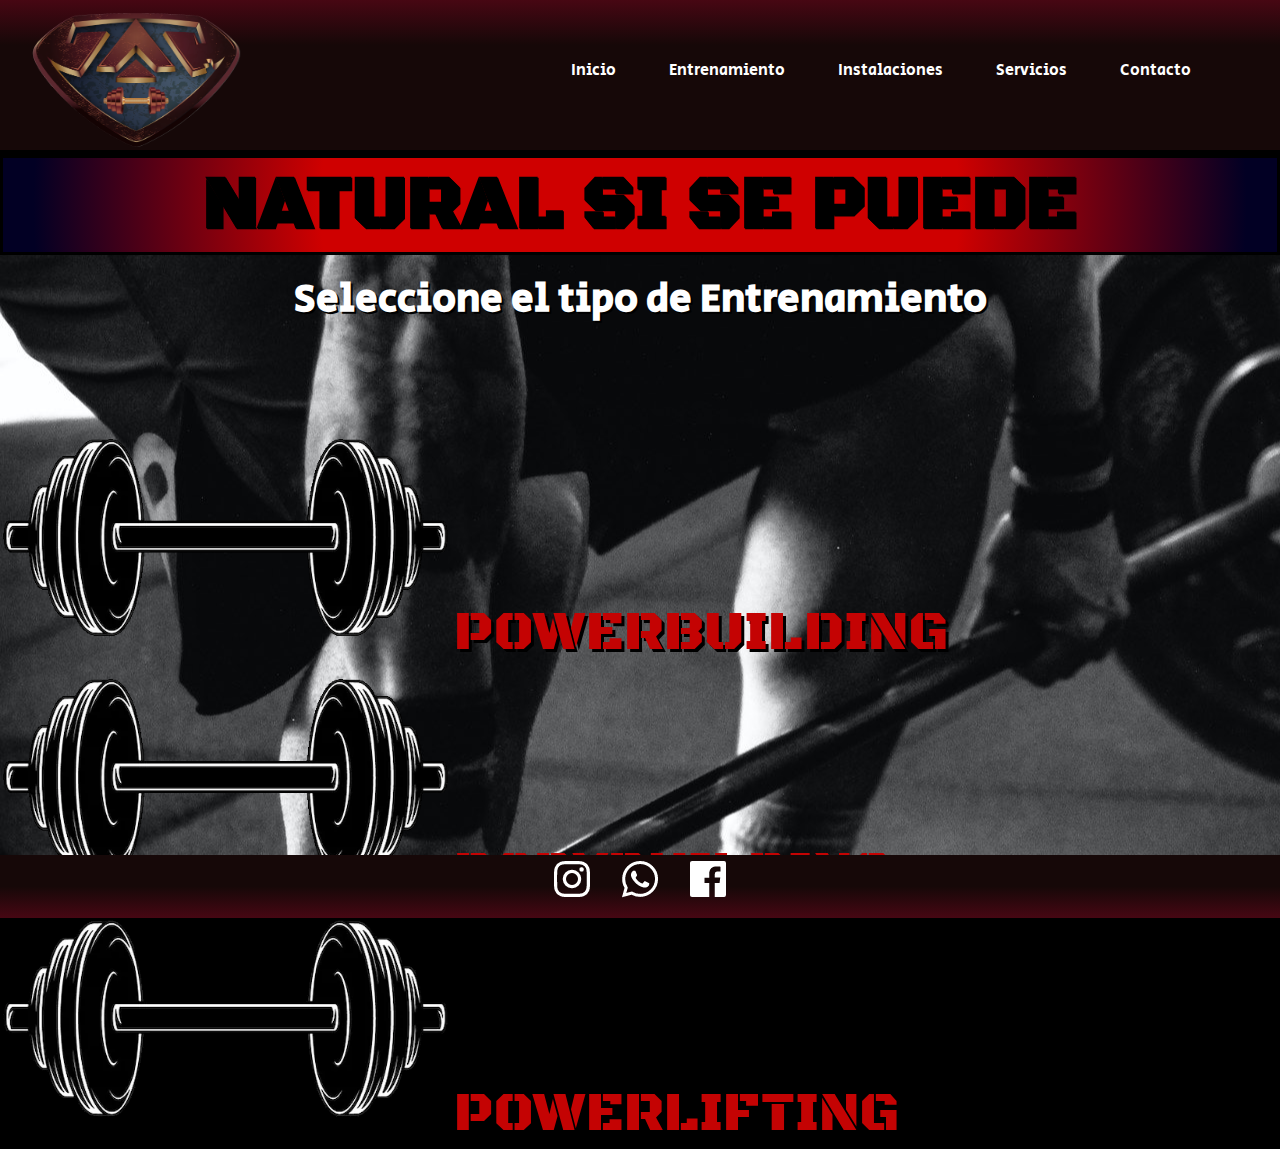
<file: index.html>
<!DOCTYPE html>
<html lang="en">
<head>
    <meta charset="UTF-8">
    <meta http-equiv="X-UA-Compatible" content="IE=edge">
    <meta name="viewport" content="width=device-width, initial-scale=1.0">
    <title>Zac Gym</title>
    <link rel="stylesheet" href="css/style.css">
    <link rel="preconnect" href="https://fonts.googleapis.com">
    <link rel="preconnect" href="https://fonts.gstatic.com" crossorigin>
    <link href="https://fonts.googleapis.com/css2?family=Anton&family=Black+Ops+One&family=Secular+One&display=swap" rel="stylesheet">
    <link href="https://cdn.jsdelivr.net/npm/bootstrap@5.3.0-alpha1/dist/css/bootstrap.min.css" rel="stylesheet" integrity="sha384-GLhlTQ8iRABdZLl6O3oVMWSktQOp6b7In1Zl3/Jr59b6EGGoI1aFkw7cmDA6j6gD" crossorigin="anonymous">
</head>
<body class="cuerpo">
    <header class="top">
        <input type="checkbox" name="" id="check">
        <label for="check" class="checkbtn">
            <img src="[data-uri]"/>
        </label>
        <a href="#" class="enlace">
            <img src="./assets/img/SoloLogo.png" alt="" class="logo">
        </a>
        <ul class="menu">
            <li><a class="active" href="index.html">Inicio</a></li>
                        
            <li><a href="entrenamiento.html">Entrenamiento</a></li>
                    
            <li><a href="instalaciones.html">Instalaciones</a></li>
                    
            <li><a href="servicios.html">Servicios</a></li>
                    
            <li><a href="contacto.html">Contacto</a></li>
        </ul>
    </header>

    <section>
        <h1 class="titulo1">NATURAL SI SE PUEDE</h1>
    </section>
    
    <div class="fondo">
        <div>
            <h2 class="titulo2">Seleccione el tipo de Entrenamiento</h2>
        </div>
        <div id="b">
            <div class="row justify-content-center">
                <aside class="col-12 col-xl-4 text-center d-flex flex-column align-items-center">
                    <img class="mancuerna" src="./assets/img/Mancuernapng.png" alt="">
                    <a href="entrenamiento.html" class="boton">POWERBUILDING</a>
                </aside>
                <aside class="col-12 col-xl-4 text-center d-flex flex-column align-items-center">
                    <img class="mancuerna" src="./assets/img/Mancuernapng.png" alt="">
                    <a href="entrenamiento.html" class="boton">BODYBUILDING</a>
                </aside>
                <aside class="col-12 col-xl-4 text-center d-flex flex-column align-items-center">
                    <img class="mancuerna" src="./assets/img/Mancuernapng.png" alt="">
                    <a href="entrenamiento.html" class="boton">POWERLIFTING</a>
                </aside>
            </div>
        </div>
    </div> 

    <footer class="pie">
        <a class="foot" href="https://www.instagram.com/clementeab.coach/" target="_blank"><img src="[data-uri]"/></a>
        <a class="foot" href="https://wa.me/5493813394247" target="_blank"><img src="[data-uri]"/></a>
        <a class="foot" href="https://www.facebook.com/clemente.antelobravo" target="_blank"><img src="[data-uri]"/></a>
    </footer>
</body>
</html>
</file>
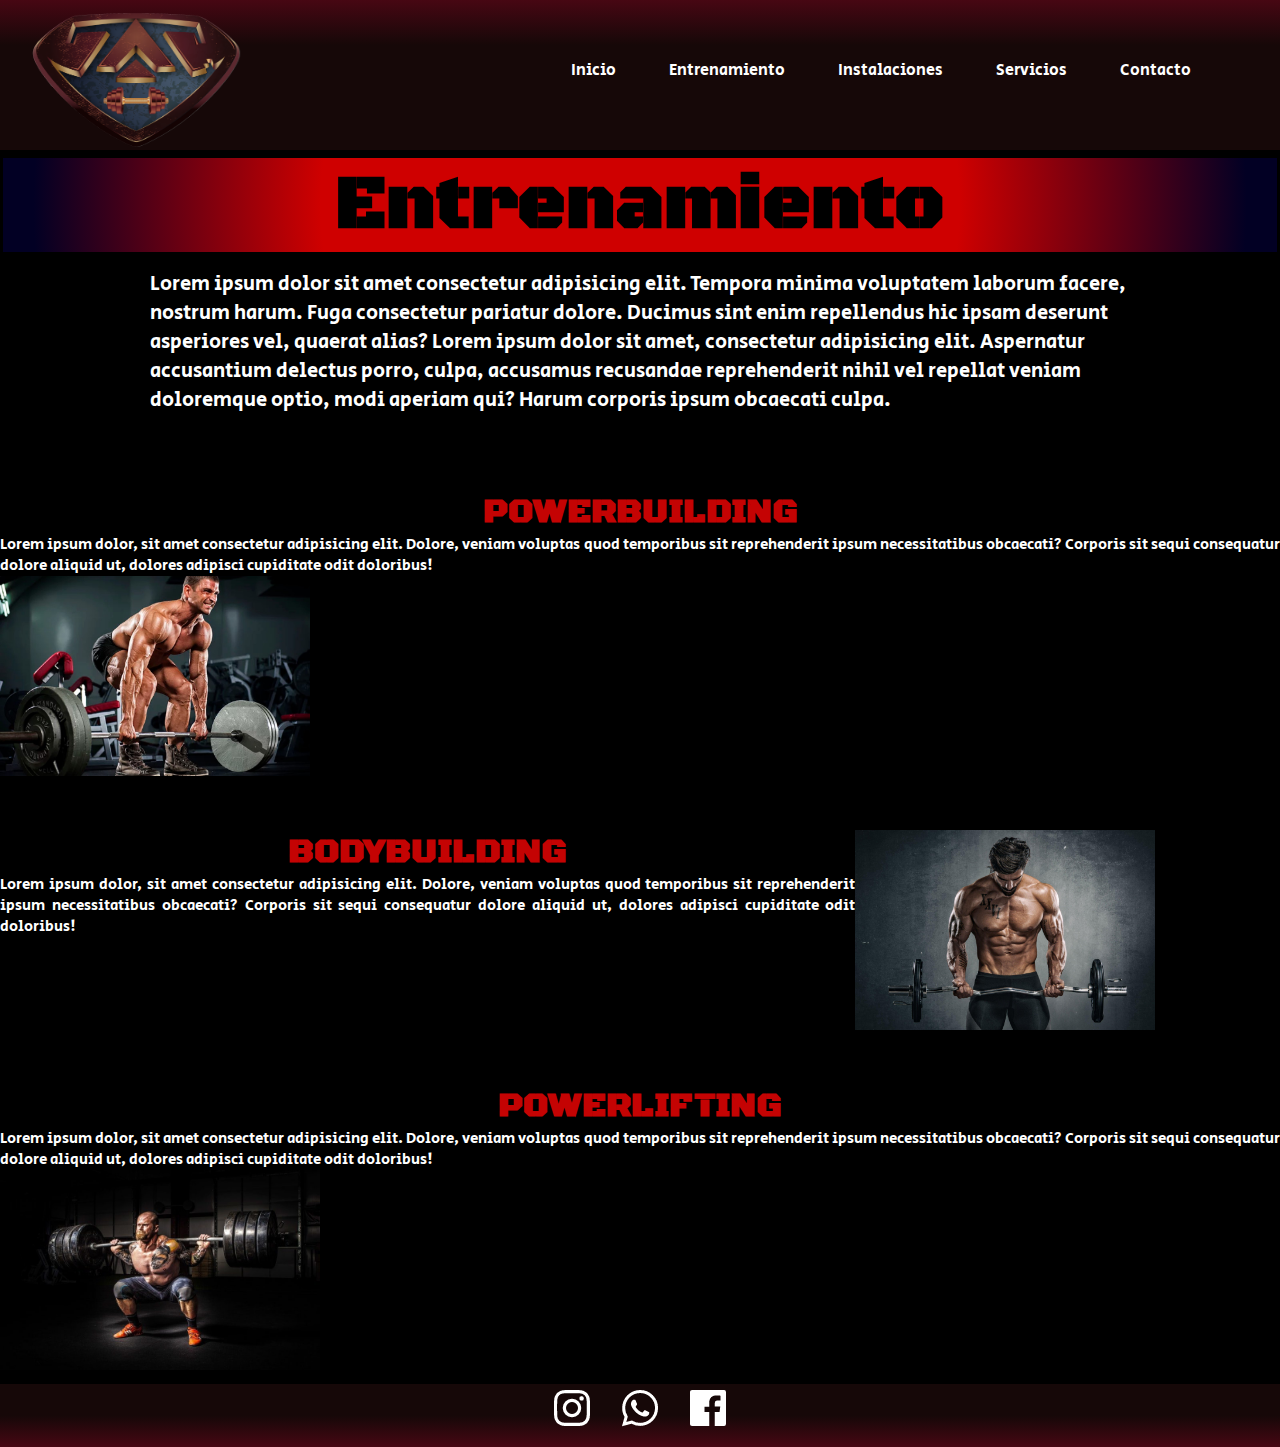
<file: entrenamiento.html>
<!DOCTYPE html>
<html lang="en">
<head>
    <meta charset="UTF-8">
    <meta http-equiv="X-UA-Compatible" content="IE=edge">
    <meta name="viewport" content="width=device-width, initial-scale=1.0">
    <title>Entrenamiento</title>
    <link rel="stylesheet" href="css/style.css">
    <link rel="preconnect" href="https://fonts.googleapis.com">
    <link rel="preconnect" href="https://fonts.gstatic.com" crossorigin>
    <link href="https://fonts.googleapis.com/css2?family=Anton&family=Black+Ops+One&family=Secular+One&display=swap" rel="stylesheet">
    <link href="https://cdn.jsdelivr.net/npm/bootstrap@5.3.0-alpha1/dist/css/bootstrap.min.css" rel="stylesheet" integrity="sha384-GLhlTQ8iRABdZLl6O3oVMWSktQOp6b7In1Zl3/Jr59b6EGGoI1aFkw7cmDA6j6gD" crossorigin="anonymous">
</head>
<body class="cuerpo">
    <header class="top">
        <input type="checkbox" name="" id="check">
        <label for="check" class="checkbtn">
            <img src="[data-uri]"/>
        </label>
        <a href="#" class="enlace">
            <img src="./assets/img/SoloLogo.png" alt="" class="logo">
        </a>
        <ul class="menu">
            <li><a class="active" href="index.html">Inicio</a></li>
                        
            <li><a href="entrenamiento.html">Entrenamiento</a></li>
                    
            <li><a href="instalaciones.html">Instalaciones</a></li>
                    
            <li><a href="servicios.html">Servicios</a></li>
                    
            <li><a href="contacto.html">Contacto</a></li>
        </ul>
    </header>

    <nav>
        <h2 class="col-lg-10 col-xl-8 col-xxl-6 titulo3">Entrenamiento</h2>
        <p class="texto1">
            Lorem ipsum dolor sit amet consectetur adipisicing elit. Tempora minima voluptatem laborum facere, nostrum harum. Fuga consectetur pariatur dolore. Ducimus sint enim repellendus hic ipsam deserunt asperiores vel, quaerat alias?
            Lorem ipsum dolor sit amet, consectetur adipisicing elit. Aspernatur accusantium delectus porro, culpa, accusamus recusandae reprehenderit nihil vel repellat veniam doloremque optio, modi aperiam qui? Harum corporis ipsum obcaecati culpa.
        </p>
    </nav>

    <div class="container espacio alineado">
        <div class="row">
            <div class="col-8 col-md-6 col-lg-4">
                <h3 class="subtitulo">POWERBUILDING</h3>
                <p class="texto2">Lorem ipsum dolor, sit amet consectetur adipisicing elit. Dolore, veniam voluptas quod temporibus sit reprehenderit ipsum necessitatibus obcaecati? Corporis sit sequi consequatur dolore aliquid ut, dolores adipisci cupiditate odit doloribus!</p>
            </div>
            <div class="col-1 col-md-2">
                <img class="img1" src="./assets/img/powerbuilding.jpg" alt="">
            </div>
        </div>
    </div>

    <div class="container">
        <div class="row bloque2">
            <div class="col-1 col-md-2">
                <img class="img1" src="./assets/img/bodybuilding.jpg" alt="">
            </div>
            <div class="col-11 col-md-6 col-lg-4">
                <h3 class="subtitulo">BODYBUILDING</h3>
                <p class="texto2">Lorem ipsum dolor, sit amet consectetur adipisicing elit. Dolore, veniam voluptas quod temporibus sit reprehenderit ipsum necessitatibus obcaecati? Corporis sit sequi consequatur dolore aliquid ut, dolores adipisci cupiditate odit doloribus!</p>
            </div>
        </div>
    </div>

    <div class="container">
        <div class="row bloque3">
            <div class="col-8 col-md-6 col-lg-4">
                <h3 class="subtitulo">POWERLIFTING</h3>
                <p class="texto2">Lorem ipsum dolor, sit amet consectetur adipisicing elit. Dolore, veniam voluptas quod temporibus sit reprehenderit ipsum necessitatibus obcaecati? Corporis sit sequi consequatur dolore aliquid ut, dolores adipisci cupiditate odit doloribus!</p>
            </div>
            <div class="col-1 col-md-2">
                <img class="img1" src="./assets/img/powerlifting.jpg" alt="">
            </div>
        </div>
    </div>

    <footer class="pie">
        <a class="foot" href="https://www.instagram.com/clementeab.coach/" target="_blank"><img src="[data-uri]"/></a>
        <a class="foot" href="https://wa.me/5493813394247" target="_blank"><img src="[data-uri]"/></a>
        <a class="foot" href="https://www.facebook.com/clemente.antelobravo" target="_blank"><img src="[data-uri]"/></a>
    </footer>
</body>
</html>
</file>
<file: css/style.css>
*{
    padding: 0;
    margin: 0;
    text-decoration: none;
    list-style: none;
    box-sizing: border-box;
}

.cuerpo{
    background-color: black;
}

.top{
    background: rgb(71,7,19);
    background: linear-gradient(180deg, rgba(71,7,19,1) 0%, rgba(22,8,8,1) 30%);
    width: 100%;
    height: 150px;
    align-items: center;
    padding-left: 2%;
    padding-right: 5%;
    padding-top: 3px;
    margin-bottom: 5px;
}

.enlace{
    position: absolute;
}

.logo{
    height: 150px;
    width: 225px;
}

.menu{
    border-radius: 15px;
    font-family: 'Secular One', sans-serif;
    float: right;
}

.menu li{
    display: inline-block;
    line-height: 135px;
    margin: 0 5px;
}

.menu li a{
    text-decoration: none;
    color: white;
    padding: 20px;
}

.menu li a:hover{
    background: rgb(71, 7, 19);
    border-radius: 15px;
    padding-top: 5px;
    padding-bottom: 5px;
}

.checkbtn{
    float: right;
    line-height: 140px;
    margin-right: 40px;
    cursor: pointer;
    display: none;
}

#check{
    display: none;
}

.titulo1{
    font-family: 'Black Ops One';
    border: solid black;
    color: black;
    text-align: center;
    font-size: 75px;
    background: rgb(207,0,0);
    background: radial-gradient(circle, rgba(207,0,0,1) 50%, rgba(2,0,36,1) 95%);
    text-shadow: 1px 1px black;
    margin: 0;
}

.fondo{
    background-image: url(../assets/img/fotoinicio.jpg);
    background-position-y: 50%;
    height: 600px;
    display: flex;
    flex-direction: column;
}

.titulo2{
    font-family: 'Secular One', sans-serif;
    color: white;
    text-shadow: 2px 2px black;
    font-size: 40px;
    text-align: center;
    padding-top: 15px;
}

.mancuerna{
    width: 450px;
}

.boton{
    text-decoration: none;
    font-family: 'Black Ops One';
    font-size: 55px;
    color: rgb(196, 3, 3);
    text-shadow: 3px 3px black;
    text-align: center;
}

#b{
    padding-top: 100px;
}

.boton:hover{
    animation-name: pulse;  
    animation-iteration-count: 1;
    animation-duration: 1s;
    font-size: 60px;
}

@keyframes pulse{
    0%{font-size: 55px;}
    50%{font-size: 65px;}
    100%{font-size: 60px;}
}

.pie{
    background: rgb(22,8,8);
    background: linear-gradient(180deg, rgba(22,8,8,1) 50%, rgba(71,7,19,1) 100%);
    height: 63px;
    display: flex;
    flex-direction: row;
    align-items: top;
    justify-content: center;
    position: relative;
    bottom: 0;
}

.foot{
    padding-left: 10px;
    padding-right: 10px;
}

.titulo3{
    font-family: 'Black Ops One';
    border: solid black;
    color: black;
    text-align: center;
    font-size: 75px;
    background: rgb(207,0,0);
    background: radial-gradient(circle, rgba(207,0,0,1) 50%, rgba(2,0,36,1) 95%);
    margin: 0;
}

.texto1{
    color: white;
    text-shadow: 2px 2px black;
    margin-left: 150px;
    font-size: 20px;
    font-family: 'Secular One', sans-serif;
    margin-right: 150px;
    padding-top: 15px;
}

.subtitulo{
    font-family: 'Black Ops One';
    font-size: 35px;
    color: rgb(196, 3, 3);
    text-align: center;
}

.texto2{
    color: rgb(255, 255, 255);
    font-size: 15px;
    font-family: 'Secular One', sans-serif;
    text-align: justify;
}

.img1{
    height: 200px;
}

.espacio{
    padding-top: 75px;
}

.bloque2{
    display: flex;
    flex-direction: row-reverse;
    padding-right: 125px;
    padding-top: 50px;
}

.bloque3{
    padding-top: 50px;
    padding-bottom: 10px;
}

@media screen and (max-width: 1200px) {
    #b{
        padding-top: 0;
    }
    .mancuerna{
        width: 400px;
    }
    .fondo{
        height: auto;
    }
    .checkbtn{
        display: block;
    }
    .menu{
        position: fixed;
        width: 50%;
        height: 100vh;
        background: rgb(71,7,19);
        background: linear-gradient(90deg, rgba(71,7,19,1) 0%, rgba(0,0,0,1) 30%);
        top: 150px;
        left: -100%;
        text-align: center;
        transition: all 0.5s;
    }
    .menu li{
        display: block;
        margin: 50px 0;
        line-height: 30px;
    }
    .menu li a{
        font-size: 20px;
    }
    .menu li a:hover{
        background: none;
        color: rgb(199, 18, 18);
    }
    #check:checked ~ ul{
        left: 0;
    }
    
}

@media screen and (max-width: 1024px) {
    #b{
        padding-top: 0;
    }
    .mancuerna{
        width: 350px;
    }
    
}

@media screen and (max-width: 767px) {
    .logo{
        height: 75px;
        width: 112px;
        margin-top: 35px;
        margin-left: 20px;
    }
    .subtitulo{
        font-size: 25px;
    }
    .texto2{
        font-size: 10px;
    }
    .img1{
        height: 50px;
    }
    #b{
        padding-top: 0;
    }
    .mancuerna{
        width: 300px;
    }
    .img1{
        height: 150px;
    }
    .titulo3{
        font-size: 40px;
    }
    .texto1{
        font-size: 10px;
        margin-left: 50px;
        margin-right: 50px;
    }
    .titulo1{
        font-size: 50px;
    }
    .titulo2{
        font-size: 25px;
    }
    .boton{
        font-size: 30px;
    }
    .boton:hover{
        animation-name: pulse;  
        animation-iteration-count: 1;
        animation-duration: 1s;
        font-size: 35px;
    }
    
    @keyframes pulse{
        0%{font-size: 30px;}
        50%{font-size: 40px;}
        100%{font-size: 35px;}
    }
}
</file>
